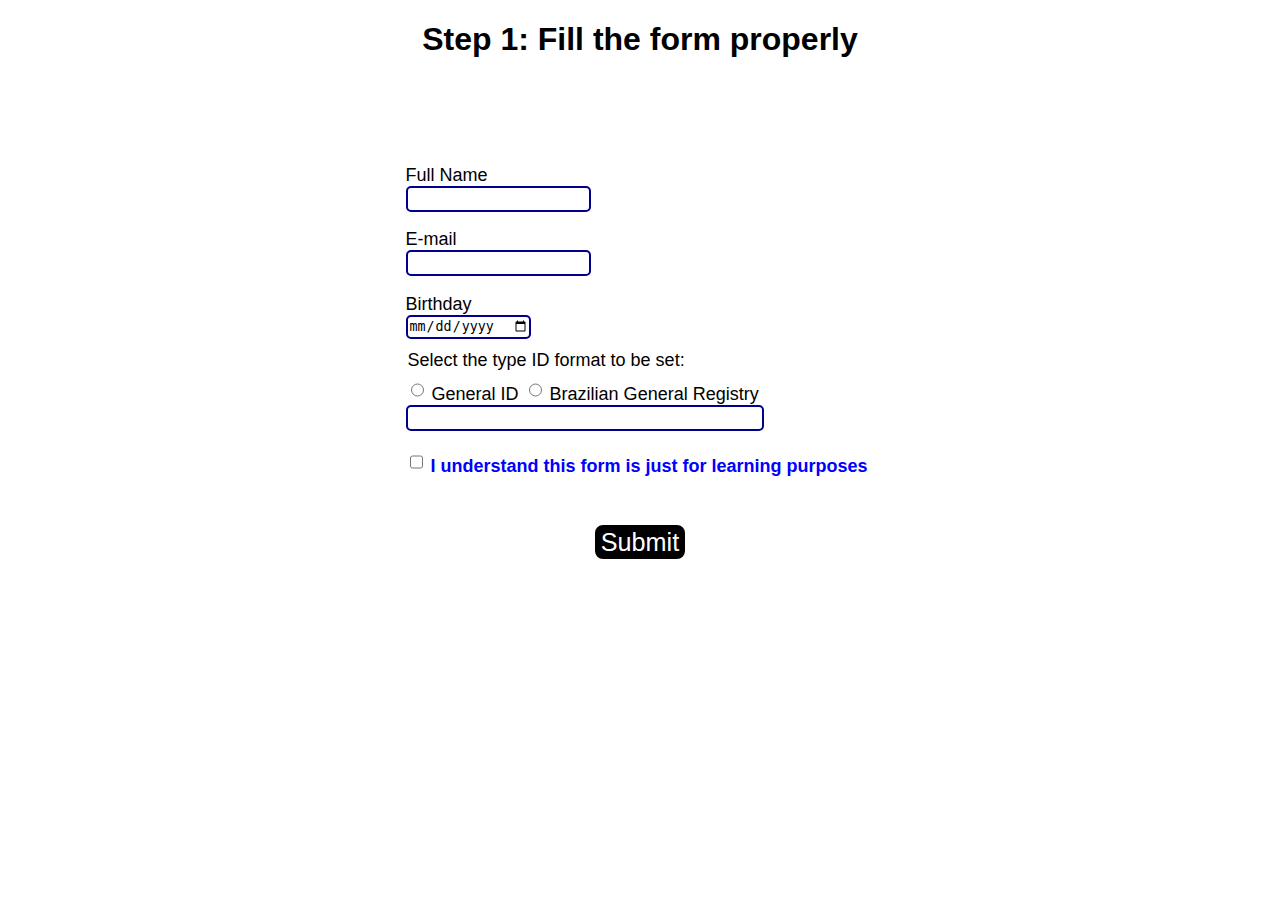
<file: index.html>
<!DOCTYPE html>
<html lang="pt">

<head>
	<meta charset="UTF-8">
	<link rel="stylesheet" type="text/css" href="style.css">
	<title>Form with validation</title>
</head>



<body>
	<h1>Step 1: Fill the form properly</h1>
	
	<form>
		<fieldset>
			<label class="form_label" for="full_name">Full Name</label><br>
			<input name="full_name" id="full_name" type="text" minlength="2" data-input required />
		</fieldset>
		<fieldset>
			<label class="form_label" for="mail">E-mail</label><br>
			<input name="mail" id="mail" type="text" maxlength="80" 
				pattern="[^\s]*?@[a-z]*\.[a-z]+" title="name@mail.com" data-input required
			/>
		</fieldset>
		<fieldset>
			<label class="form_label" for="birthday">Birthday</label><br>
			<input name="birthday" id="birthday" type="date" data-input required />
			<p class="text_error birth_error"></p>
		</fieldset>
		<fieldset>
			<legend>Select the type ID format to be set: </legend>
			<input name="id_format" type="radio" data-radio="id" value="general_id" id="general_id" />
			<label for="mail">General ID</label>
			<input name="id_format" type="radio" data-radio="br" value="brazilian_id" id="brazilian_id" />
			<label for="mail">Brazilian General Registry</label><br>
			<input name="id" type="text" id="id_input" maxlength="40" readonly required/>
			<p class="text_error id_error"></p>
		</fieldset>
		<fieldset>
			<input name="confirm" id="confirm" type="checkbox" required />
			<p class="check_text">I understand this form is just for learning purposes</p>
		</fieldset>		
		<input type="submit" name="form_submit" class="form_submit" />
	</form>

<script type="module" src="./script.js"></script>
<script type="module" src="./id_input.js"></script>
</body>
</html>
</file>
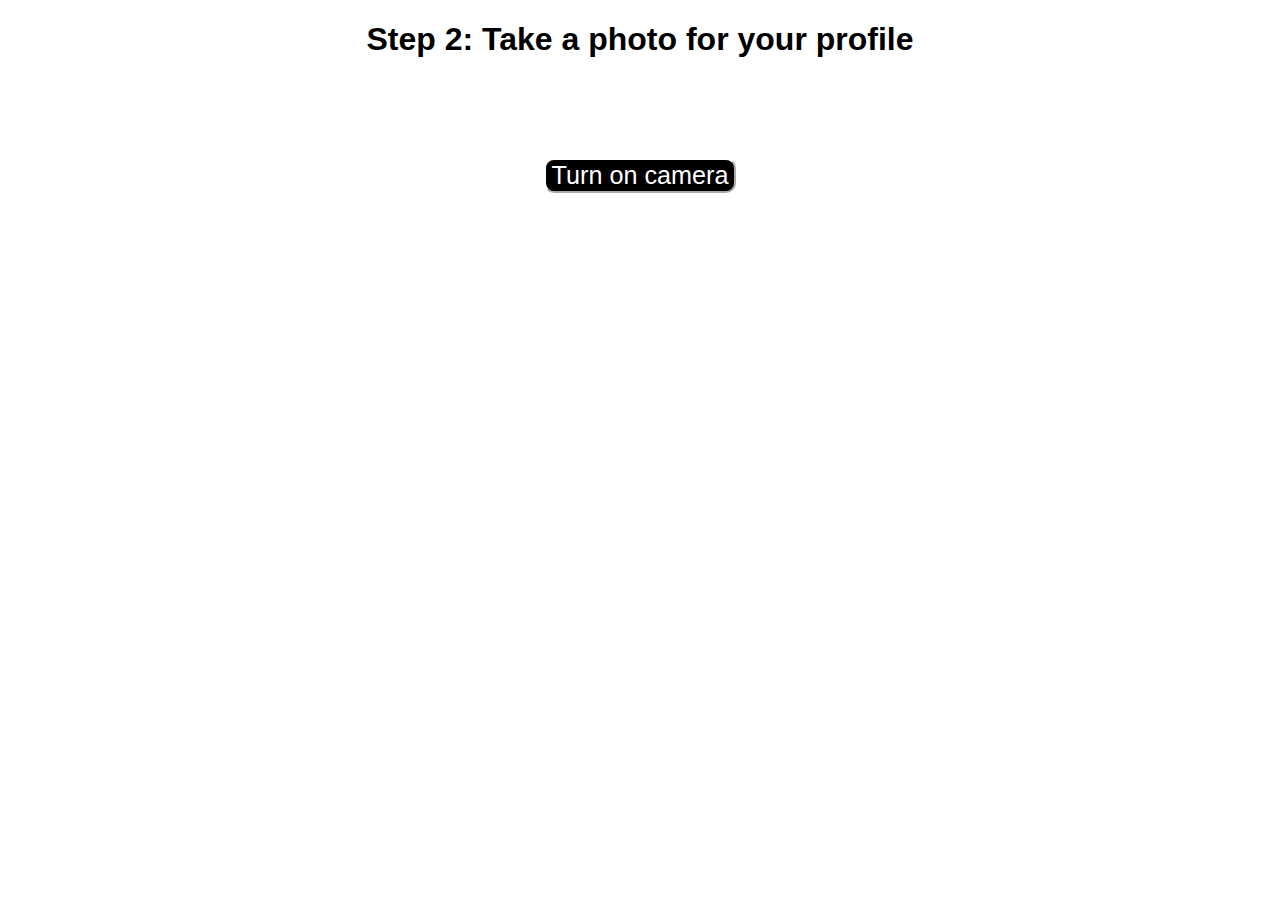
<file: userphoto.html>
<!DOCTYPE html>
<html lang="pt">

<head>
	<meta charset="UTF-8">
	<link rel="stylesheet" type="text/css" href="style.css">
    <link rel="stylesheet" type="text/css" href="userphoto.css">
	<title>Form with validation</title>
</head>



<body>
	<h1>Step 2: Take a photo for your profile</h1>
	
	<div class="mainarea">
        <button class="takephoto" data-button>Turn on camera</button>
        
        <div class="photo_area" data-photoarea>
            <video width="320" height="240" autoplay data-video></video>
            <button class="shoot_photo" data-shot></button>
        </div>
        <div class="photo_canvas" data-photocanvas>
            <canvas width="320" height="240" data-canvas></canvas>
            <button class="send_photo" data-send></button>
        </div>
    </div>

<script src="photo.js"></script>
</body>
</html>
</file>
<file: style.css>
body{
	font-family: 'Montserrat', sans-serif;
}
h1{ text-align: center; }
form,
.mainarea{
	min-width: 33vw;
	width: 500px;
	margin: 100px auto;
	font-size: 18px;
}
fieldset{
	border: none;
}
input{
	height: 1.5em;
	border: solid 2px darkblue;
	border-radius: 5px;
}
#id_input{
	width: 350px;
}
.text_error{
	margin: 0;
	font-size: 14px;
	color: red;
}
.check_text{
	display: inline;
	color: blue;
	font-weight: bold;
}
.form_submit{
	display: block;
	margin: 35px auto 15px auto;
	border-color: white;
	border-radius: 10px;
	font-size: 1.4em;
	color: white;
	background-color: black;
}
.form_submit:hover{	color: lightblue; }
.form_submit:click{ color: darkgreen; }
</file>
<file: userphoto.css>
.photo_area,
.photo_canvas{
    display: none;
}
.photo_area video,
.photo_canvas canvas{
    display: block;
    margin: auto;
    border: solid 10px darkgray;
}
.takephoto,
.send_photo{
	display: block;
	margin: 35px auto 15px auto;
	border-color: white;
	border-radius: 10px;
	font-size: 1.4em;
	color: white;
	background-color: black;
}
.shoot_photo{
    display: block;
    box-sizing: border-box;
    margin: 5px auto;
	width: 40px;
    height: 40px;
    background-color: darkblue;
    border: solid 8px lightgrey;
    border-radius: 100px;
}
.shoot_photo:hover{    border: solid 4px darkgrey; }
.shoot_photo:active{    background-color: red; }
</file>
